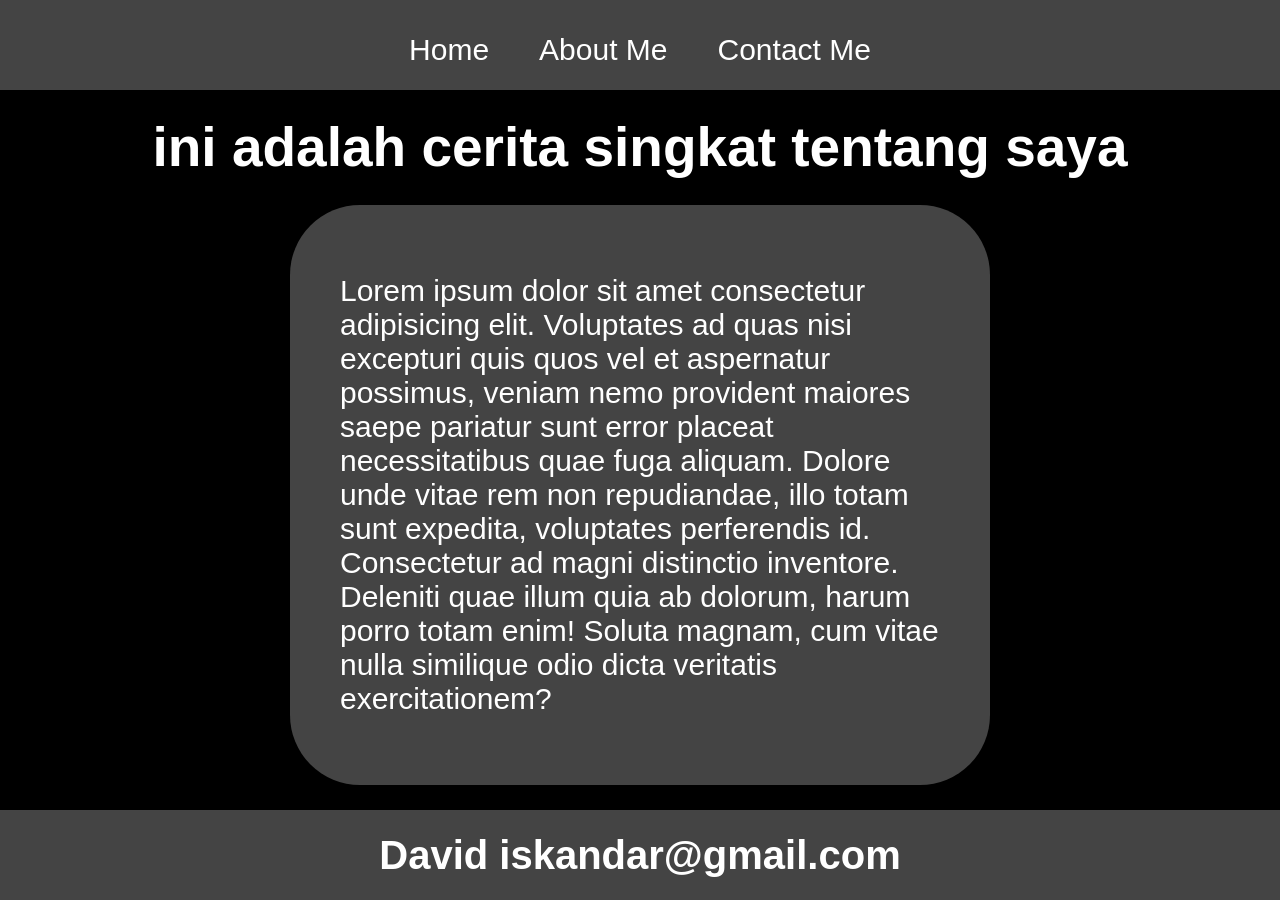
<file: about.html>
<html>
    <head>
        <title>Semetster 1</title>
        <link rel="stylesheet" href="style.css">
    </head>
    <body>

        <div class="container">
        <!-- navbar section -->
        <div class="container-navbar">
            <ul class="ul-navbar">
                <li class="li-navbar">
                    <a href="index.html" class="a-navbar">Home</a>
                </li>
                <li class="li-navbar">
                    <a href="about.html" class="a-navbar">About Me</a>
                </li>
                <li class="li-navbar">
                    <a href="contact.html" class="a-navbar">Contact Me</a>
                </li>
            </ul>
        </div>
        <!-- navbar section end -->

        <!-- content section -->
         <div class="container-content">
            <h1 class="h1-content">ini adalah cerita singkat tentang saya</h1>
            <p class="p-content">Lorem ipsum dolor sit amet consectetur adipisicing elit. Voluptates ad quas nisi excepturi quis quos vel et aspernatur possimus, veniam nemo provident maiores saepe pariatur sunt error placeat necessitatibus quae fuga aliquam. Dolore unde vitae rem non repudiandae, illo totam sunt expedita, voluptates perferendis id. Consectetur ad magni distinctio inventore. Deleniti quae illum quia ab dolorum, harum porro totam enim! Soluta magnam, cum vitae nulla similique odio dicta veritatis exercitationem?</p>
         </div>
        <!-- content section end -->

        <!-- footer section -->
         <div class="container-footer">
            <h1 class="h1-footer">David iskandar@gmail.com</h1>
         </div>
        <!-- footer section end -->
        </div>
      
    </body>
</html>
</file>
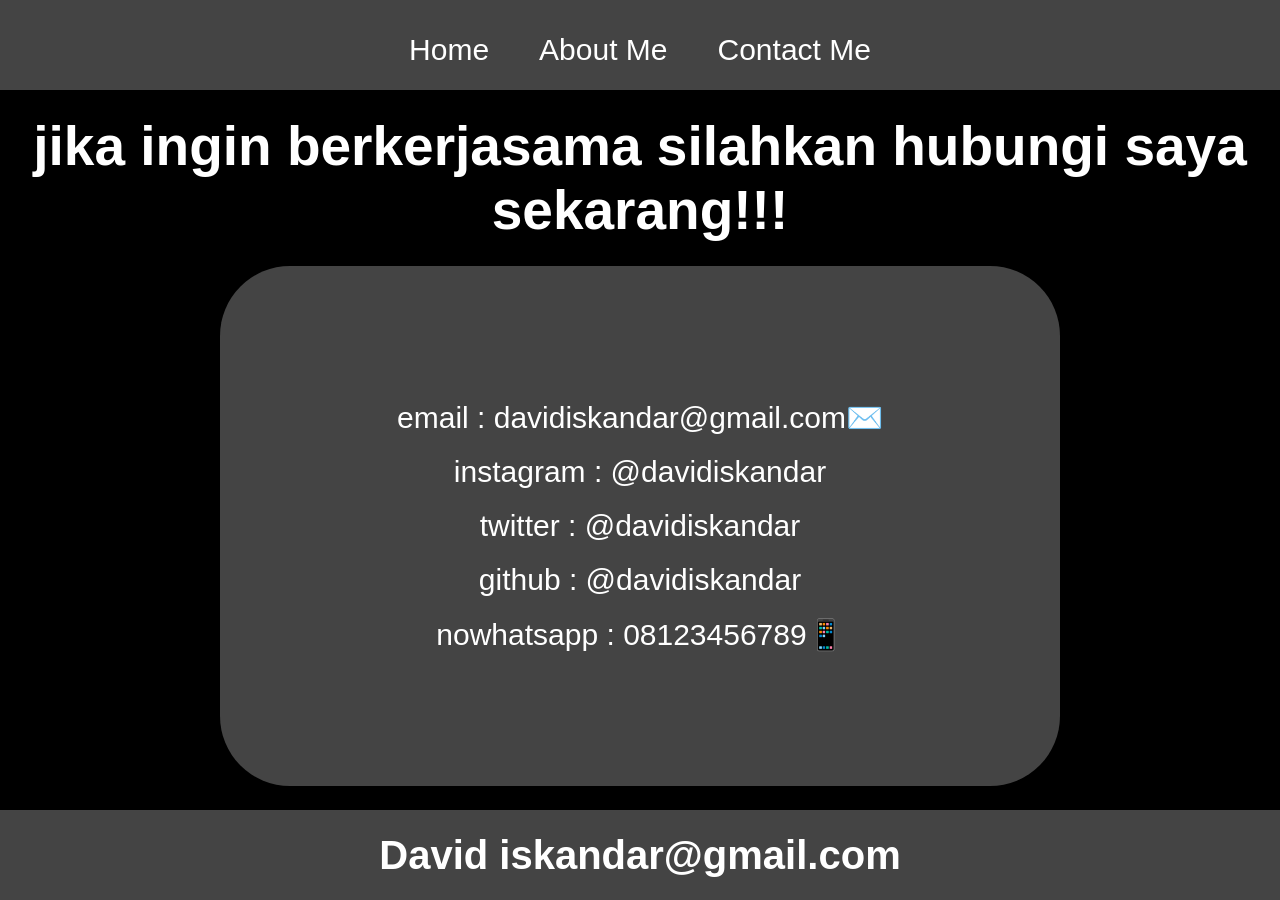
<file: contact.html>
<html>
    <head>
        <title>Semetster 1</title>
        <link rel="stylesheet" href="style.css">
    </head>
    <body>

        <div class="container">
        <!-- navbar section -->
        <div class="container-navbar">
            <ul class="ul-navbar">
                <li class="li-navbar">
                    <a href="index.html" class="a-navbar">Home</a>
                </li>
                <li class="li-navbar">
                    <a href="about.html" class="a-navbar">About Me</a>
                </li>
                <li class="li-navbar">
                    <a href="contact.html" class="a-navbar">Contact Me</a>
                </li>
            </ul>
        </div>
        <!-- navbar section end -->

        <!-- content section -->
         <div class="container-content">
            <h1 class="h1-content">jika ingin berkerjasama silahkan hubungi saya sekarang!!!</h1>
            <div class="container-p">
                <p>email : davidiskandar@gmail.com✉️</p>
                <p>instagram : @davidiskandar</p>
                <p>twitter : @davidiskandar</p>
                <p>github : @davidiskandar</p>
                <p>nowhatsapp : 08123456789📱</p>
            </div>
         </div>
        <!-- content section end -->

        <!-- footer section -->
         <div class="container-footer">
            <h1 class="h1-footer">David iskandar@gmail.com</h1>
         </div>
        <!-- footer section end -->
        </div>
      
    </body>
</html>
</file>
<file: style.css>
* , html {
    margin: 0;
    padding: 0;
    font-family: sans-serif;
}

.container-navbar {
    background-color: #444;
    width: 100%;
    height: 10vh;
}

.ul-navbar {
    display: flex;
    height: 100px;
    justify-content: center;
    align-items: center;
}

.li-navbar {
    list-style-type: none;
    padding: 20px;
    margin: 5px;
    color: #fff;
    font-size: 30px;
}

.a-navbar {
    text-decoration: none;
    color: #fff;
}

.li-navbar:hover {
    background-color: #000;
    transition: .5s ease-in-out;
    transition-delay: .3s;
    border-radius: 8px;
}

.h1-content {   
    text-align: center;
    font-size: 55px;
    color: #fff;
}

.p-content {
    width: 600px;
    height: 480px;
    font-size: 30px;
    display: flex;
    background-color: #444;
    align-items: center;
    justify-content: center;
    color: #fff;
    padding: 50px;
    border-radius: 70px;
}

.container-p {
    width: 800px;
    height: 480px;
    font-size: 30px;
    display: flex;
    background-color: #444;
    align-items: center;
    flex-direction: column; 
    justify-content: center;
    padding: 20px;
    color: #fff;
    gap: 20px;
    border-radius: 70px;
}

.container-content {
    background-color: #000;
    display: flex;
    justify-content: space-evenly;
    align-items: center;
    height: 80vh;
    flex-direction: column;
}

.img-content {
    width: 60%;
    height: 60%;
}

.container-footer {
    height: 10vh;
    background-color: #444;
    display: flex;
    justify-content: center;
    align-items: center;
}

.h1-footer {
    color: #fff;
    font-size: 40px;
}
</file>
